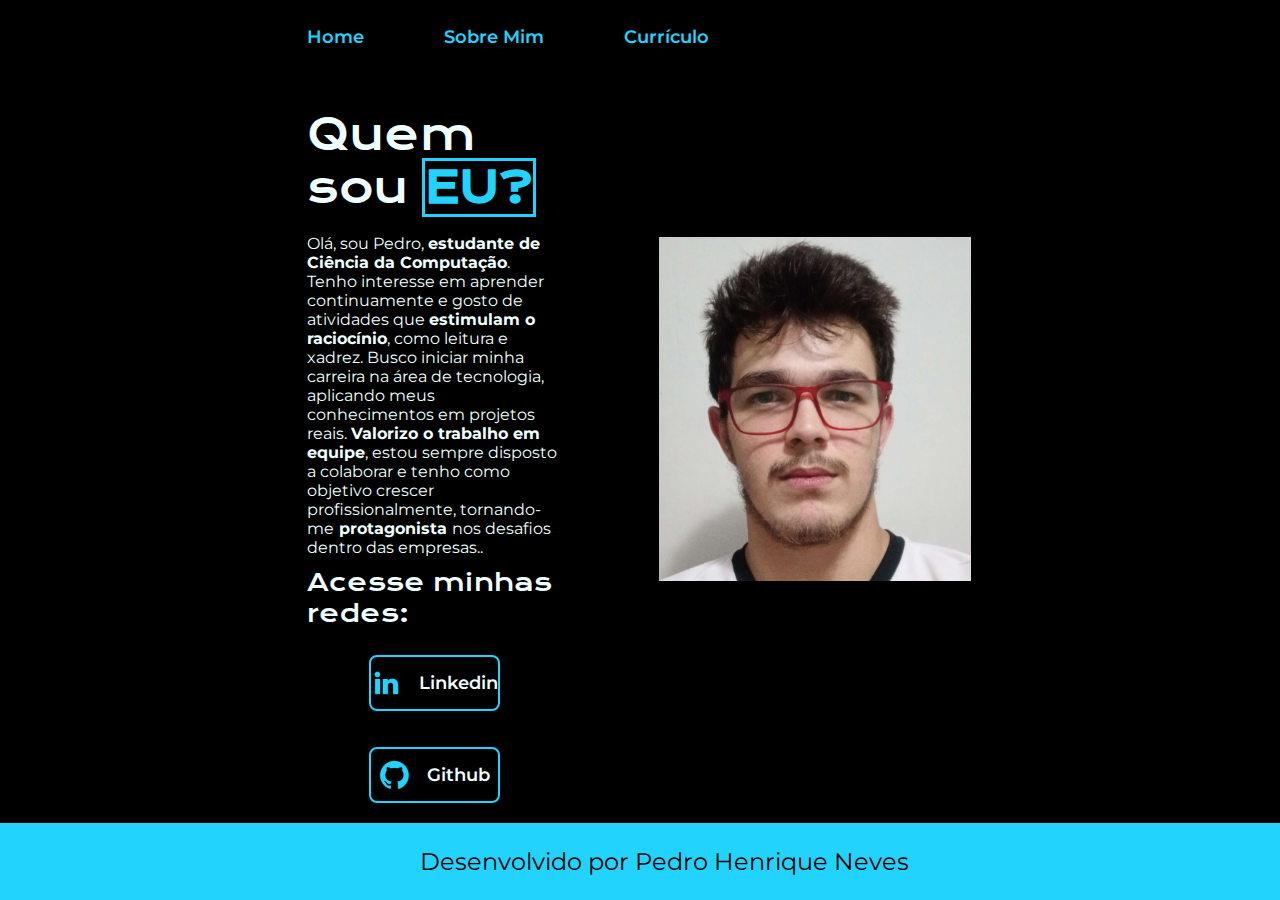
<file: index.html>
<!DOCTYPE html>
<html lang="pt-br">

<head>
    <link rel="stylesheet" href="./styles/style.css">

    <meta charset="UTF-8">
    <meta http-equiv="X-UA-Compatible" content="IE=edge">
    <meta name="viewport" content="width=device-width, initial-scale=1.0">
    <title>Portifólio</title>
</head>

<body class="container">
    <header class="cabecalho">
        <nav class="cabecalho__menu"> 
            <a class="cabecalho__menu__links" href="index.html"> Home </a>
            <a class="cabecalho__menu__links" href="about.html"> Sobre Mim</a>
            <a class="cabecalho__menu__links"  href="curriculum.html"> Currículo </a>
        </nav>
    </header>

    <main class="apresentacao">
        <section class="apresentacao__conteudo">
            <h1 class="apresentacao__conteudo__titulo"> Quem sou <strong class="apresentacao__conteudo__titulo__strong">EU?</strong> </h1>
            <p class="apresentacao__conteudo__texto"> Olá, sou Pedro, <strong class="apresentacao__conteudo__texto__habilidades">estudante de Ciência da Computação</strong>. Tenho interesse em aprender continuamente e gosto de atividades que <strong class="apresentacao__conteudo__texto__habilidades">estimulam o raciocínio</strong>, como leitura e xadrez. Busco iniciar minha carreira na área de tecnologia, aplicando meus conhecimentos em projetos reais. <strong class="apresentacao__conteudo__texto__habilidades">Valorizo o trabalho em equipe</strong>, estou sempre disposto a colaborar e tenho como objetivo crescer profissionalmente, tornando-me<strong class="apresentacao__conteudo__texto__habilidades"> protagonista </strong>nos desafios dentro das empresas..</p> 
            <div class="apresentacao__links"> 
                <h2 class="apresentacao__links__subtitulo"> Acesse minhas redes: </h2>
                <a  class="apresentacao__links__link"  href="https://www.linkedin.com/in/pedro-henrique-neves-5a3148306/"> 
                    <img src="./assets/linkedin.png" alt="icone linkedin">
                    Linkedin 
                </a>
                <a  class="apresentacao__links__link"  href="https://github.com/PedroHNeves1505">
                    <img  src="./assets/github.png" alt="icone github"> 
                    Github
                 </a>
            </div>
        </section>
            <img class="apresentacao__foto"  src="./assets/InShot_20250522_202120206.jpg" alt="Minha foto">
    </main>

    <footer class="rodape">
        <p> Desenvolvido por Pedro Henrique Neves</p>
    </footer>
</body>

</html>
</file>
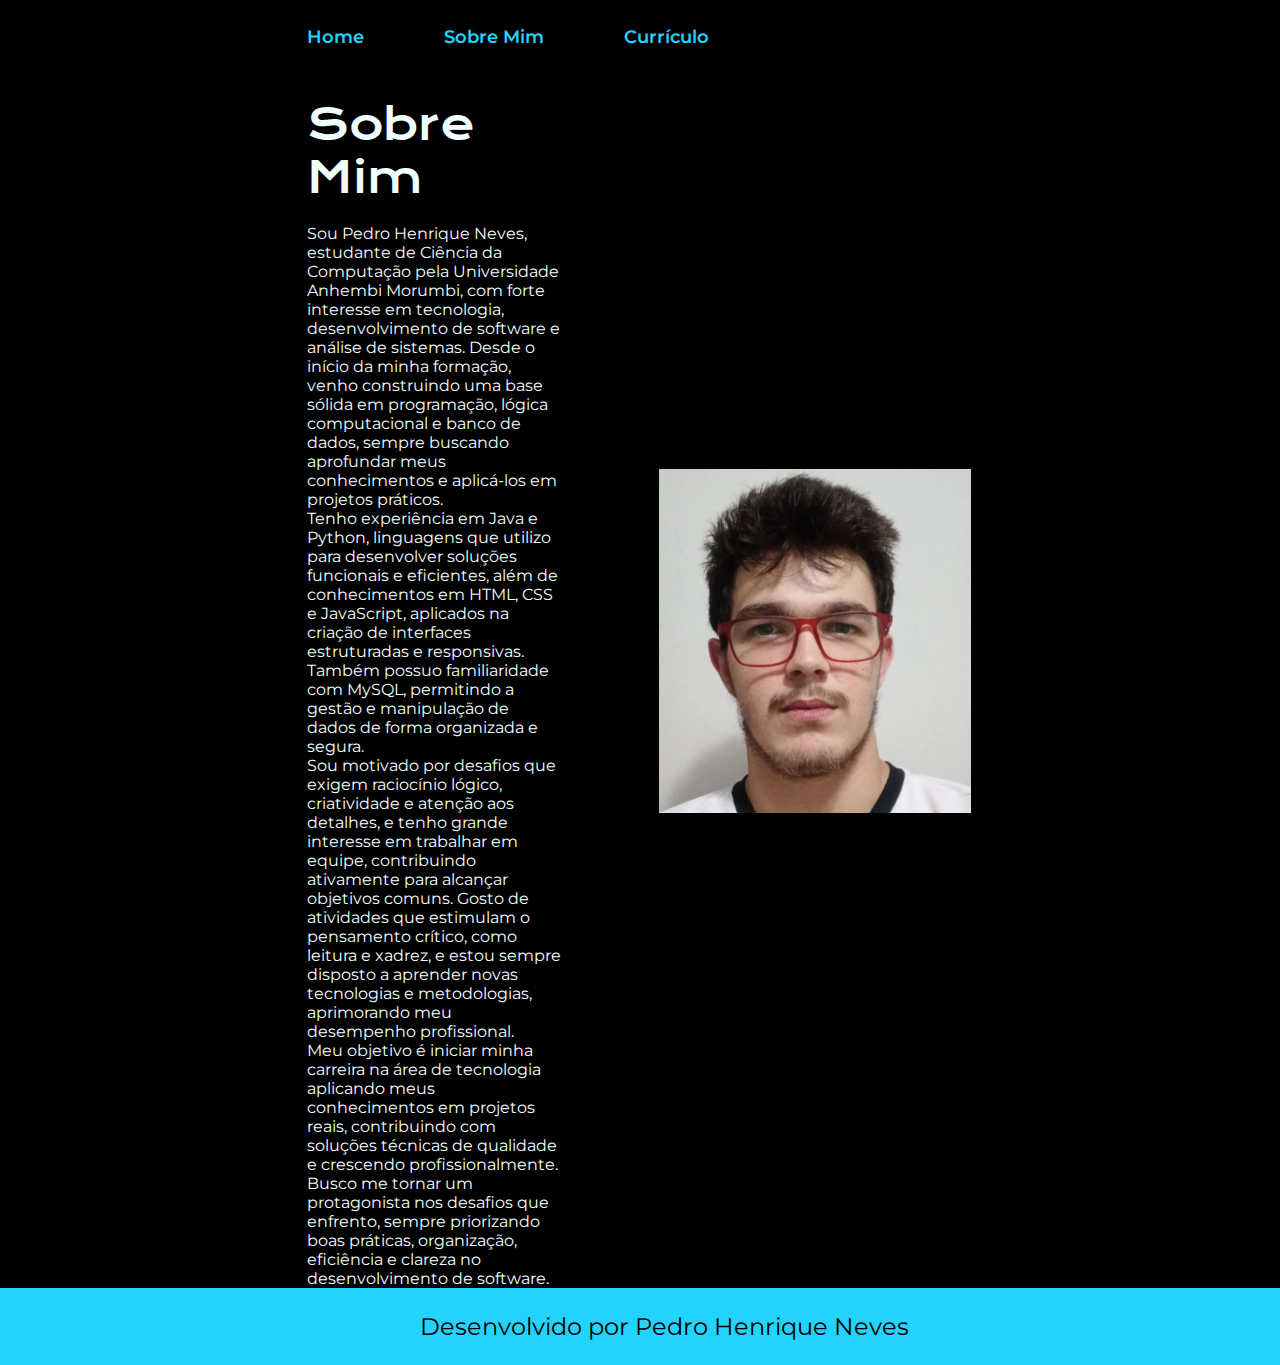
<file: about.html>
<!DOCTYPE html>
<html lang="pt-br">

<head>
    <meta charset="UTF-8">
    <meta name="viewport" content="width=device-width, initial-scale=1.0">
    <link rel="stylesheet" href="./styles/style.css">
    <title>Sobre Mim</title>
</head>

<body class="container">
    <header class="cabecalho">
        <nav class="cabecalho__menu">
            <a class="cabecalho__menu__links" href="index.html"> Home </a>
            <a class="cabecalho__menu__links" href="about.html"> Sobre Mim</a>
            <a class="cabecalho__menu__links" href="curriculum.html"> Currículo </a>
        </nav>
    </header>
    <main class="apresentacao">
        <section class="apresentacao__conteudo">
            <h1 class="apresentacao__conteudo__titulo"> Sobre Mim</h1>
            <p class="apresentacao__conteudo__texto"> Sou Pedro Henrique Neves, estudante de Ciência da Computação pela
                Universidade Anhembi Morumbi, com forte interesse em tecnologia, desenvolvimento de software e análise
                de sistemas. Desde o início da minha formação, venho construindo uma base sólida em programação, lógica
                computacional e banco de dados, sempre buscando aprofundar meus conhecimentos e aplicá-los em projetos
                práticos.<br>

                Tenho experiência em Java e Python, linguagens que utilizo para desenvolver soluções funcionais e
                eficientes, além de conhecimentos em HTML, CSS e JavaScript, aplicados na criação de interfaces
                estruturadas e responsivas. Também possuo familiaridade com MySQL, permitindo a gestão e manipulação de
                dados de forma organizada e segura.<br>

                Sou motivado por desafios que exigem raciocínio lógico, criatividade e atenção aos detalhes, e tenho
                grande interesse em trabalhar em equipe, contribuindo ativamente para alcançar objetivos comuns. Gosto
                de atividades que estimulam o pensamento crítico, como leitura e xadrez, e estou sempre disposto a
                aprender novas tecnologias e metodologias, aprimorando meu desempenho profissional.<br>

                Meu objetivo é iniciar minha carreira na área de tecnologia aplicando meus conhecimentos em projetos
                reais, contribuindo com soluções técnicas de qualidade e crescendo profissionalmente. Busco me tornar um
                protagonista nos desafios que enfrento, sempre priorizando boas práticas, organização, eficiência e
                clareza no desenvolvimento de software.<br>
        </section>
        <img class="apresentacao__foto" src="./assets/InShot_20250522_202120206.jpg" alt="Minha foto">
    </main>
    <footer class="rodape">
        <p> Desenvolvido por Pedro Henrique Neves</p>
    </footer>
</body>

</html>
</file>
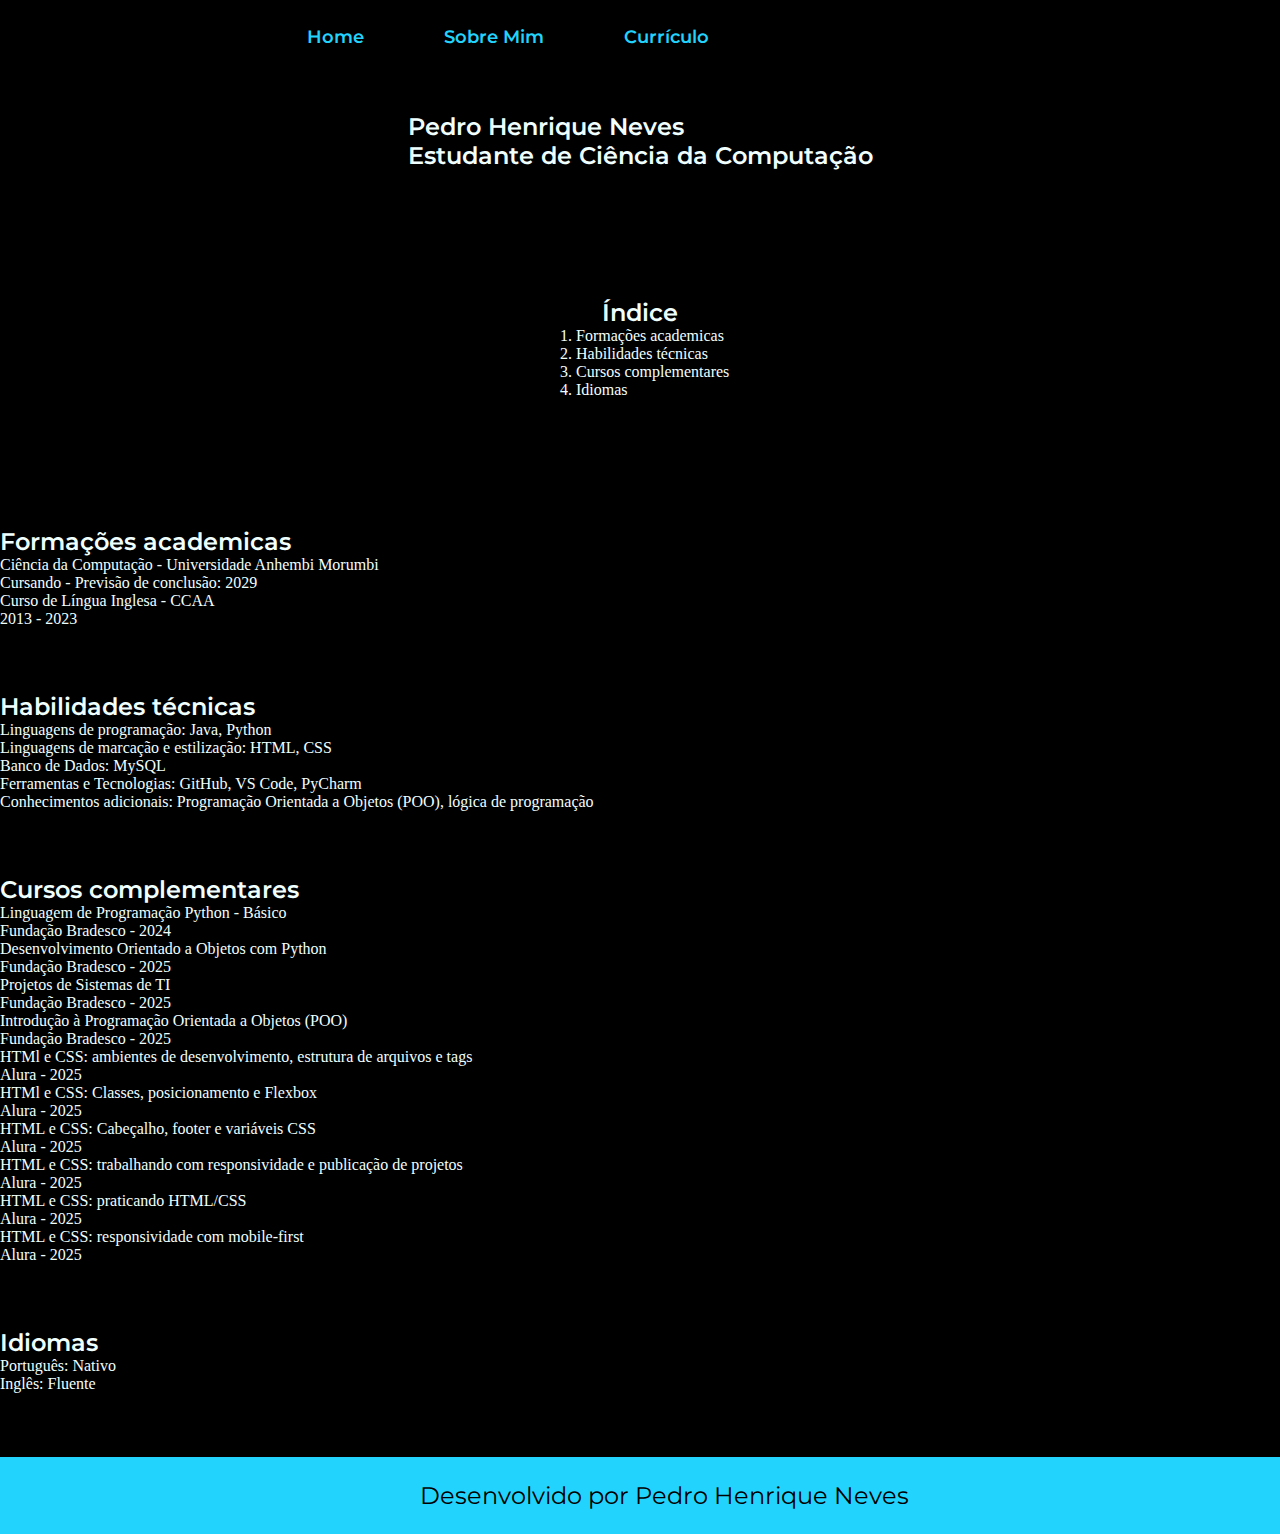
<file: curriculum.html>
<!DOCTYPE html>
<html lang="pt-br">
<head>
    <meta charset="UTF-8">
    <meta name="viewport" content="width=device-width, initial-scale=1.0">
    <link rel="stylesheet" href="./styles/style.css">
    <link rel="stylesheet" href="./styles/curriculumstyle.css">
    <title>Currículo</title>
</head>
<body class="container">
    <header class="cabecalho">
        <nav class="cabecalho__menu"> 
            <a class="cabecalho__menu__links" href="index.html"> Home </a>
            <a class="cabecalho__menu__links" href="./about.html"> Sobre Mim</a>
            <a class="cabecalho__menu__links"  href="curriculum.html"> Currículo </a>
        </nav>
    </header>
    <main class="curriculo">
        <h1 class="curriculo__titulo"> 
            Pedro Henrique Neves <br>
            Estudante de Ciência da Computação
        </h1>

        <h2 class="curriculo__indice">Índice</h2>
        <ol class="curriculo__indice__lista">
            <li class="curriculo__indice__topico">Formações academicas</li>
            <li class="curriculo__indice__topico">Habilidades técnicas</li>
            <li class="curriculo__indice__topico">Cursos complementares</li>
            <li class="curriculo__indice__topico">Idiomas</li>
        </ol>

        <div class="curriculo__topico">
        <h1 class="curriculo__topico__titulo">Formações academicas</h1>
        <p class="curriculo__topico__conteudo"> 
            Ciência da Computação - Universidade Anhembi Morumbi <br>
            Cursando - Previsão de conclusão: 2029<br>
            Curso de Língua Inglesa - CCAA<br>
            2013 - 2023<br>
        </p>
        </div>

        <div class="curriculo__topico">
        <h1 class="curriculo__topico__titulo">Habilidades técnicas</h1>
        <p class="curriculo__topico__conteudo"> 
            Linguagens de programação: Java, Python<br>
            Linguagens de marcação e estilização: HTML, CSS<br>
            Banco de Dados: MySQL<br>
            Ferramentas e Tecnologias: GitHub, VS Code, PyCharm<br>
            Conhecimentos adicionais: Programação Orientada a Objetos (POO), lógica de programação<br>
        </p>
        </div>

        <div class="curriculo__topico">
        <h1 class="curriculo__topico__titulo">Cursos complementares</h1>
        <p class="curriculo__topico__conteudo"> 
            Linguagem de Programação Python - Básico<br>
            Fundação Bradesco - 2024<br>
            Desenvolvimento Orientado a Objetos com Python<br>
            Fundação Bradesco - 2025<br>
            Projetos de Sistemas de TI<br>
            Fundação Bradesco - 2025<br>
            Introdução à Programação Orientada a Objetos (POO)<br>
            Fundação Bradesco - 2025<br>
            HTMl e CSS: ambientes de desenvolvimento, estrutura de arquivos e tags<br>
            Alura - 2025<br>
            HTMl e CSS: Classes, posicionamento e Flexbox<br>
            Alura - 2025<br>
            HTML e CSS: Cabeçalho, footer e variáveis CSS<br>
            Alura - 2025<br>
            HTML e CSS: trabalhando com responsividade e publicação de projetos<br>
            Alura - 2025<br>
            HTML e CSS: praticando HTML/CSS<br>
            Alura - 2025<br>
            HTML e CSS: responsividade com mobile-first<br>
            Alura - 2025<br>
        </p>
        </div>

        <div class="curriculo__topico">
         <h1 class="curriculo__topico__titulo">Idiomas</h1>
        <p class="curriculo__topico__conteudo"> 
            Português: Nativo<br>
            Inglês: Fluente<br>
        </p>
        </div>

    </main>
    <footer class="rodape">
        <p> Desenvolvido por Pedro Henrique Neves</p>
    </footer>
</body>
</html>
</file>
<file: styles/style.css>
@import url('https://fonts.googleapis.com/css2?family=Krona+One&family=Montserrat:ital,wght@0,100..900;1,100..900&family=Oswald:wght@200..700&display=swap');

:root {
    --cor-primaria: #000000;
    --cor-secundaria: #f0ffff;
    --cor-terciaria: #22D4FD;
    --cor-hover: #272727;

    --fonte-primaria: "Krona One", sans-serif;
    --fonte-secundaria: 'Montserrat', sans-serif;
}

* {
    margin: 0;
    padding: 0;
}

html, body {
    height: 100%;
    margin: 0;
    display: flex;
    flex-direction: column;
}


.container {
    box-sizing: border-box;
    background-color: var(--cor-primaria);
    color: var(--cor-secundaria);        
    justify-content: space-between;  
}

.cabecalho {
    padding: 2% 0 0 24%;
}

.cabecalho__menu {
    display: flex;
    gap: 5rem;
}

.cabecalho__menu__links {
    font-family: var(--fonte-secundaria);
    font-size: 1.125rem;
    font-weight: 600;
    text-decoration: none;
    color: var(--cor-terciaria);
}

.apresentacao {
    display: flex;
    flex-direction: row;
    align-items: center;
    margin-top: 3.125rem;   
    gap: 82px;
}

.apresentacao__conteudo {
    margin-left: 24%;
    width: 26.875rem;
    display: flex;
    flex-direction: column;
    gap: 10px;
}

.apresentacao__conteudo__titulo {
    font-size: 2.625rem;
    font-family: var(--fonte-primaria);
    font-weight: 400;
    font-style: normal;
}

.apresentacao__conteudo__titulo__strong{
    color: var(--cor-terciaria);
    border: 3px, solid,  var(--cor-terciaria);
}

.apresentacao__conteudo__texto {
    margin-top: 0.625rem;
    font-size: 1rem;
    font-family: var(--fonte-secundaria);
    font-optical-sizing: auto;
    font-weight: 400;
    font-style: normal;
}

.apresentacao__conteudo__texto__habilidades{
    color: var(--cor-secundaria);
}

.apresentacao__foto{
    width: 19.5rem;
    padding: 0.9375rem;
    display: block;
    margin: 0 auto;
    margin-right: 23%; 
    margin-bottom: 8%;
}

.apresentacao__links {
    display: flex;
    flex-direction: column;
    align-items: center;
    gap: 1rem;
    justify-content: space-between;
}

.apresentacao__links__subtitulo {
    font-family: var(--fonte-primaria);
    font-weight: 400;
    font-size: 1.5rem;
}


.apresentacao__links__link {
    display: flex;
    justify-content: center;
    align-items: center;
    gap: 1rem;
    width: 50%;
    text-align: center;
    border-radius: 0.5rem;
    font-size: 1.125rem;
    padding: 0.625rem 0;
    text-decoration: none;
    color: var(--cor-secundaria);
    font-family: var(--fonte-secundaria);
    font-optical-sizing: auto;
    font-weight: 600;
    font-style: normal;
    border: 0.125rem solid var(--cor-terciaria);
    margin: 0.625rem 0;
}

.apresentacao__links__link:hover {
    background-color: var(--cor-hover);
}

.rodape {
    width: 100%;              
    left: 0;                  
    right: 0;  
    padding: 1.5rem;
    color: var(--cor-primaria);
    background-color: var(--cor-terciaria);
    text-align: center;
    font-family: var(--fonte-secundaria);
    font-size: 1.5rem;
}

@media (max-width: 800px) {
    .cabecalho {
        padding: 10%;
    }

    .cabecalho__menu {
        justify-content: center;
    }
    
    .apresentacao {
        flex-direction: column-reverse;
        padding: 10%;
        justify-content: center;
    }

    .apresentacao__conteudo {
        width: auto;
    }

    .apresentacao__conteudo {
        margin: auto;
        padding: auto;
    }

    .apresentacao__conteudo__titulo {
        text-align: center;
    }
    
}
</file>
<file: styles/curriculumstyle.css>
@import url('https://fonts.googleapis.com/css2?family=Krona+One&family=Montserrat:ital,wght@0,100..900;1,100..900&family=Oswald:wght@200..700&display=swap');


:root {
    --cor-primaria: #000000;
    --cor-secundaria: #f0ffff;
    --cor-terciaria: #22D4FD;
    --cor-hover: #272727;

    --fonte-primaria: "Krona One", sans-serif;
    --fonte-secundaria: 'Montserrat', sans-serif;
}


.curriculo__titulo {
    display: flex;
    justify-content: center;
    align-items: center;
    font-family: var(--fonte-secundaria);
    font-size: 1.5rem;
    font-weight: 600;
    color: var(--cor-secundaria);
    margin-top: 5%;
}

.curriculo__indice {
    display: flex;
    justify-content: center;
    align-items: center;
    font-family: var(--fonte-secundaria);
    font-size: 1.5rem;
    font-weight: 600;
    color: var(--cor-secundaria);
    margin-top: 10%;
}

.curriculo__indice__lista {
    margin: 0 0 10% 45%;
    font-size: 1rem;
    color: var(--cor-secundaria);
}

.curriculo__topicos {
    display: flex;
    justify-content: left;
    align-items: flex-start;
    flex-direction: column;
    
}

.curriculo__topico__titulo {
    font-family: var(--fonte-secundaria);
    font-size: 1.5rem;
    font-weight: 600;
    color: var(--cor-secundaria);
    
}

.curriculo__topico__conteudo {
    font-size: 1rem;
    color: var(--cor-secundaria);
    margin: 0 0 5% 0;
}
</file>
